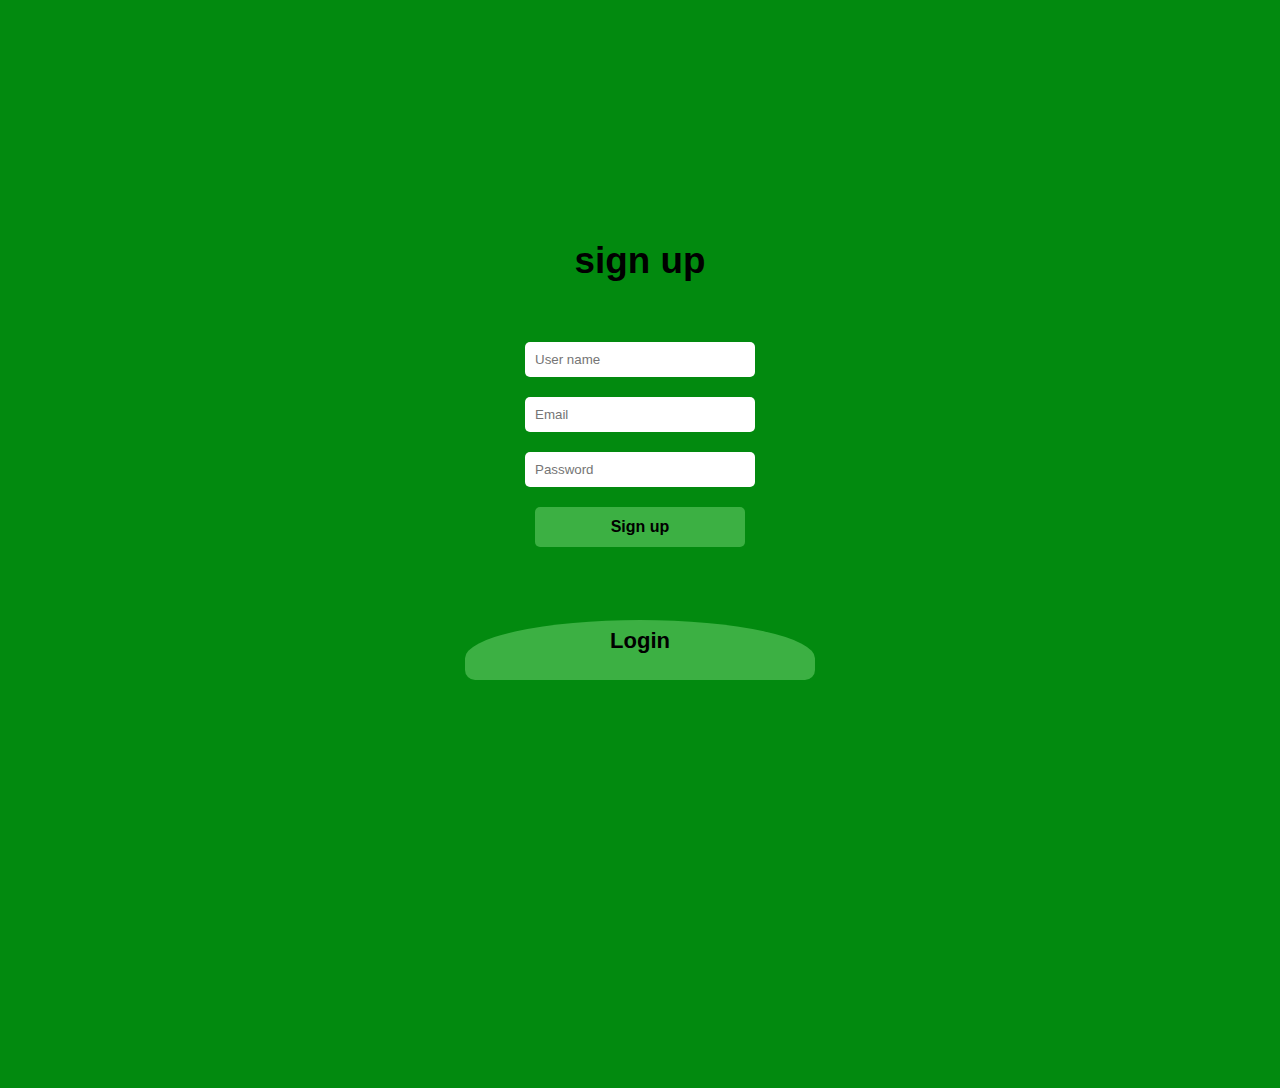
<file: src/pages/sign.html>
<!DOCTYPE html>
<html lang="en">
<head>
    <meta charset="UTF-8">
    <meta name="viewport" content="width=device-width, initial-scale=1.0">
    <title>Document</title>
    <link rel="stylesheet" href="../css/sign.css">
</head>
<body>
  <div class="main">
    <input type="checkbox" id="chk" aria-hidden="true">

    <div class="signup">
        <form>
            <label for="chk" aria-hidden="true">sign up</label>
            <input type="text" name="txt" placeholder="User name" required>
            <input type="email" name="email" placeholder="Email" required>
            <input type="Password" name="pswd" placeholder="Password" required>
            <button>Sign up</button>
        </form>
    </div>

    <div class="login">
        <form>
            <label for="chk" aria-hidden="true">Login</label>
            <input type="email" name="email" placeholder="Email" required>
            <input type="Password" name="pswd" placeholder="Password" required>
            <button>Login</button>
        </form>
    </div>
  </div>
    <script src="../script/sign.js"></script>
</body>
</html>
</file>
<file: src/css/sign.css>
/* styles.css */
 body{
    margin-top: 180px;
    padding: 0;
    display: flex;
    justify-content: center;
    min-height: 100vh;
    font-family: 'jost', sans-serif;
    background: #028a0f;
   
    
 }
 .main{
    width: 350px;
    height: 500px;
    background: white;
    overflow: hidden;
    background: url("https://wallpapers.com/images/hd/plant-phone-lg1lliyo4lpyts44.jpg ") no-repeat center / cover;
    border-radius: 10px;

 }

 #chk{
    display: none;

 }
 .signup{
    position: relative;
    width: 100%;
    height: 100%;
    

 }
 label{
    color:black;
    font-size: 2.3rem;
    justify-content: center;
    display: flex;
    margin: 60px;
    font-weight: bold;
    cursor: pointer;
    transition: .5% ease-in-out;
 }

 input{
    width: 60%;
    height: 20%;
    background: #fff;
    justify-content: center;
    display: flex;
    margin: 20px auto;
    padding: 10px;
    border: none;
    outline: none;
    border-radius: 5px;

 }

 button{
    width: 60%;
    height: 40px;
    margin: 10px auto;
    justify-content: center;
    display: block;
    color: black;
    background: #3cb043;
    font-size: 1rem;
    font-weight: bold;
    margin-top: 20px;
    outline: none;
    border: none;
    border-radius: 5px;
    transition: 2s ease-in-out;
    cursor: pointer;
}
button:hover{
    background: white;
}

.login{
    height: 460px;
    background-color: #3cb043;
    border-radius: 60%/10%;
    transform: translateY(-180px);
    transition: .8s ease-in-out;

}

.login label{
    color: black;
    transform: scale(.6);

}
#chk:checked ~ .login{
    transform: translateY(-500px);
}
#chk:checked ~ .login label{
    transform: scale(1);
}
#chk:checked ~ .signup label{

    transform: scale(.6);
}
</file>
